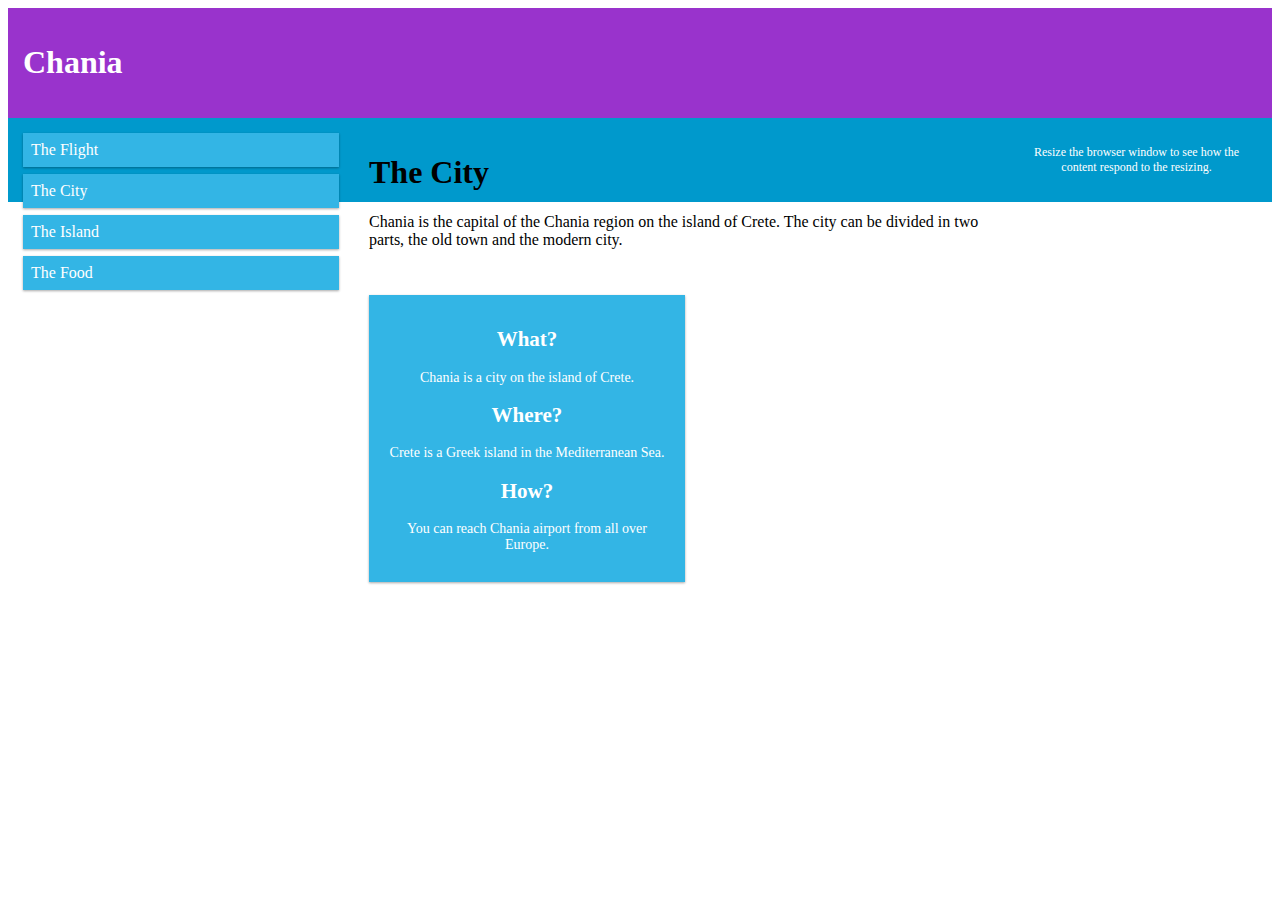
<file: prueba.html>
<!DOCTYPE html>
<html>
<head>
<meta name="viewport" content="width=device-width, initial-scale=1.0">
<link rel="STYLESHEET" type="text/css" href="estilores.css">
</head>
<body>

<div class="header">
  <h1>Chania</h1>
</div>

<div class="row">
  <div class="col-3 col-s-3 menu">
    <ul>
      <li>The Flight</li>
      <li>The City</li>
      <li>The Island</li>
      <li>The Food</li>
    </ul>
  </div>

  <div class="col-6 col-s-9">
    <h1>The City</h1>
    <p>Chania is the capital of the Chania region on the island of Crete. The city can be divided in two parts, the old town and the modern city.</p>
  </div>

  <div class="col-3 col-s-12">
    <div class="aside">
      <h2>What?</h2>
      <p>Chania is a city on the island of Crete.</p>
      <h2>Where?</h2>
      <p>Crete is a Greek island in the Mediterranean Sea.</p>
      <h2>How?</h2>
      <p>You can reach Chania airport from all over Europe.</p>
    </div>
  </div>
</div>

<div class="footer">
  <p>Resize the browser window to see how the content respond to the resizing.</p>
</div>

</body>
</html>
</file>
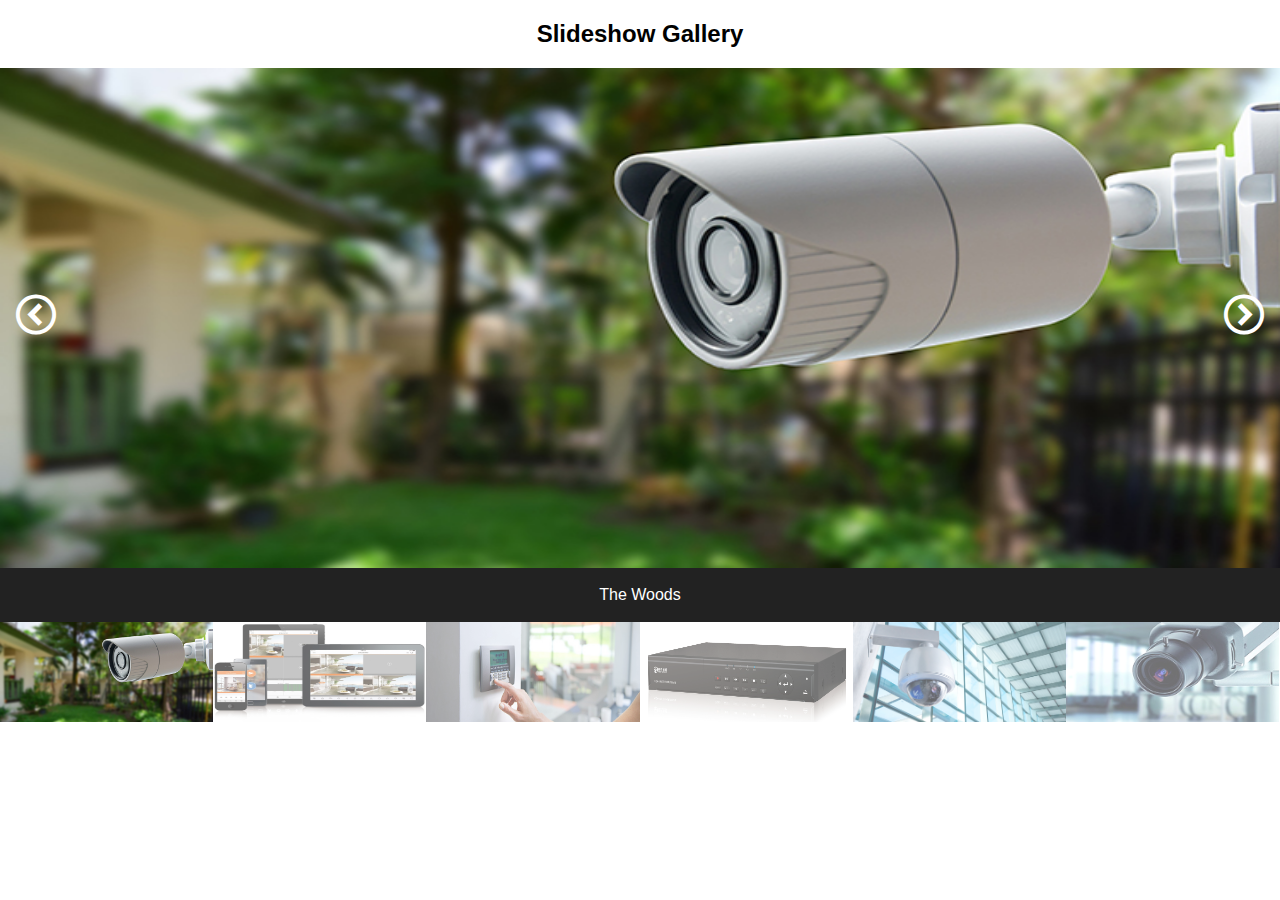
<file: Imagenes/slide.html>
<!DOCTYPE html>
<html>
<meta name="viewport" content="width=device-width, initial-scale=1">
<link rel="STYLESHEET" type="text/css" href="slide.css">
<link rel="STYLESHEET" type="text/css" href="../CSS/estilo.css">	
<body>

<h2 style="text-align:center">Slideshow Gallery</h2>

<div class="container">
  <div class="mySlides">
    <div class="numbertext"></div>
    <img class="m" src="exterior.jpg" style="width:100%">
  </div>

  <div class="mySlides">
    <div class="numbertext"></div>
    <img class="m" src="celcam.jpg" style="width:100%">
  </div>

  <div class="mySlides">
    <div class="numbertext"></div>
    <img class="m" src="alarmaslide.jpg" style="width:100%">
  </div>
    
  <div class="mySlides">
    <div class="numbertext"></div>
    <img class="m" src="dvr.jpg" style="width:100%">
  </div>

  <div class="mySlides">
    <div class="numbertext"></div>
    <img class="m" src="CCTV1-1.jpg" style="width:100%">
  </div>
    
  <div class="mySlides">
    <div class="numbertext"></div>
    <img class="m" src="cam.jpg" style="width:100%">
  </div>
    
  <a class="prev" onclick="plusSlides(-1)"><span class="icon-circle-left"></span></a>
  <a class="next" onclick="plusSlides(1)"><span class="icon-circle-right"></span></a>

  <div class="caption-container">
    <p id="caption"></p>
  </div>

  <div class="row">
    <div class="column">
      <img class="demo cursor" src="exterior.jpg" style="width:100%" onclick="currentSlide(1)" alt="The Woods">
    </div>
    <div class="column">
      <img class="demo cursor" src="celcam.jpg" style="width:100%" onclick="currentSlide(2)" alt="Cinque Terre">
    </div>
    <div class="column">
      <img class="demo cursor" src="alarmaslide.jpg" style="width:100%" onclick="currentSlide(3)" alt="Mountains and fjords">
    </div>
    <div class="column">
      <img class="demo cursor" src="dvr.jpg" style="width:100%" onclick="currentSlide(4)" alt="Northern Lights">
    </div>
    <div class="column">
      <img class="demo cursor" src="CCTV1-1.jpg" style="width:100%" onclick="currentSlide(5)" alt="Nature and sunrise">
    </div>    
    <div class="column">
      <img class="demo cursor" src="cam.jpg" style="width:100%" onclick="currentSlide(6)" alt="Snowy Mountains">
    </div>
  </div>
</div>

<script src="slide.js"></script>
    
</body>
</html>
</file>
<file: estilores.css>
[class*="col-"] {
  float: left;
  padding: 15px;
}



.header {
  background-color: #9933cc;
  color: #ffffff;
  padding: 15px;
}

.menu ul {
  list-style-type: none;
  margin: 0;
  padding: 0;
}

.menu li {
  padding: 8px;
  margin-bottom: 7px;
  background-color: #33b5e5;
  color: #ffffff;
  box-shadow: 0 1px 3px rgba(0,0,0,0.12), 0 1px 2px rgba(0,0,0,0.24);
}

.menu li:hover {
  background-color: #0099cc;
}

.aside {
  background-color: #33b5e5;
  padding: 15px;
  color: #ffffff;
  text-align: center;
  font-size: 14px;
  box-shadow: 0 1px 3px rgba(0,0,0,0.12), 0 1px 2px rgba(0,0,0,0.24);
}

.footer {
  background-color: #0099cc;
  color: #ffffff;
  text-align: center;
  font-size: 12px;
  padding: 15px;
}

/* For mobile phones: */
[class*="col-"] {
  width: 100%;
}

@media only screen and (min-width: 600px) {
  /* For tablets: */
  ul .nav{}
}
@media only screen and (min-width: 768px) {
  /* For desktop: */
  .col-1 {width: 8.33%;}
  .col-2 {width: 16.66%;}
  .col-3 {width: 25%;}
  .col-4 {width: 33.33%;}
  .col-5 {width: 41.66%;}
  .col-6 {width: 50%;}
  .col-7 {width: 58.33%;}
  .col-8 {width: 66.66%;}
  .col-9 {width: 75%;}
  .col-10 {width: 83.33%;}
  .col-11 {width: 91.66%;}
  .col-12 {width: 100%;}
}
</file>
<file: Imagenes/slide.css>
body {
  font-family: Arial;
  margin: 0;
}

* {
  box-sizing: border-box;
}

img {
  vertical-align: middle;
}

/* Position the image container (needed to position the left and right arrows) */
.container {
  position: relative;
}

/* Hide the images by default */
.mySlides {
  display: none;
}

/* Add a pointer when hovering over the thumbnail images */
.cursor {
  cursor: pointer;
}

/* Next & previous buttons */
.prev,
.next {
  cursor: pointer;
  position: absolute;
  top: 40%;
  width: auto;
  padding: 16px;
  margin-top: -50px;
  color: white;
  font-weight: bold;
  font-size: 40px;
  border-radius: 0 3px 3px 0;
  user-select: none;
  -webkit-user-select: none;
}

/* Position the "next button" to the right */
.next {
  right: 0;
  border-radius: 3px 0 0 3px;
}

/* On hover, add a black background color with a little bit see-through */
.prev:hover,
.next:hover {
  background-color: rgba(0, 0, 0, 0.8);
}

/* Number text (1/3 etc) */
.numbertext {
  color: #f2f2f2;
  font-size: 12px;
  padding: 8px 12px;
  position: absolute;
  top: 0;
}

/* Container for image text */
.caption-container {
  text-align: center;
  background-color: #222;
  padding: 2px 16px;
  color: white;
}

.row:after {
  content: "";
  display: table;
  clear: both;
}

/* Six columns side by side */
.column {
  float: left;
  width: 16.66%;
}

/* Add a transparency effect for thumnbail images */
.demo {
  opacity: 0.6;
  height:100px;
}

.active,
.demo:hover {
  opacity: 1;
}
.numbertext{
	height:589px;
	width:1263px;
	padding:0;
}
.m{
	height:500px;
}
</file>
<file: CSS/estilo.css>
@font-face {
  font-family: 'icomoon';
  src:  url('fonts/icomoon.eot?guytad');
  src:  url('fonts/icomoon.eot?guytad#iefix') format('embedded-opentype'),
    url('fonts/icomoon.ttf?guytad') format('truetype'),
    url('fonts/icomoon.woff?guytad') format('woff'),
    url('fonts/icomoon.svg?guytad#icomoon') format('svg');
  font-weight: normal;
  font-style: normal;
}

[class^="icon-"], [class*=" icon-"] {
  /* use !important to prevent issues with browser extensions that change fonts */
  font-family: 'icomoon' !important;
  speak: none;
  font-style: normal;
  font-weight: normal;
  font-variant: normal;
  text-transform: none;
  line-height: 1;

  /* Better Font Rendering =========== */
  -webkit-font-smoothing: antialiased;
  -moz-osx-font-smoothing: grayscale;
}

.icon-home:before {
  content: "\e900";
}
.icon-home2:before {
  content: "\e901";
}
.icon-home3:before {
  content: "\e902";
}
.icon-office:before {
  content: "\e903";
}
.icon-newspaper:before {
  content: "\e904";
}
.icon-pencil:before {
  content: "\e905";
}
.icon-pencil2:before {
  content: "\e906";
}
.icon-quill:before {
  content: "\e907";
}
.icon-pen:before {
  content: "\e908";
}
.icon-blog:before {
  content: "\e909";
}
.icon-eyedropper:before {
  content: "\e90a";
}
.icon-droplet:before {
  content: "\e90b";
}
.icon-paint-format:before {
  content: "\e90c";
}
.icon-image:before {
  content: "\e90d";
}
.icon-images:before {
  content: "\e90e";
}
.icon-camera:before {
  content: "\e90f";
}
.icon-headphones:before {
  content: "\e910";
}
.icon-music:before {
  content: "\e911";
}
.icon-play:before {
  content: "\e912";
}
.icon-triangle-down:before {
  content: "\e900";
}
.icon-film:before {
  content: "\e913";
}
.icon-video-camera:before {
  content: "\e914";
}
.icon-dice:before {
  content: "\e915";
}
.icon-pacman:before {
  content: "\e916";
}
.icon-spades:before {
  content: "\e917";
}
.icon-clubs:before {
  content: "\e918";
}
.icon-diamonds:before {
  content: "\e919";
}
.icon-bullhorn:before {
  content: "\e91a";
}
.icon-connection:before {
  content: "\e91b";
}
.icon-podcast:before {
  content: "\e91c";
}
.icon-feed:before {
  content: "\e91d";
}
.icon-mic:before {
  content: "\e91e";
}
.icon-cheveron-down:before {
  content: "\e901";
}
.icon-book:before {
  content: "\e91f";
}
.icon-books:before {
  content: "\e920";
}
.icon-library:before {
  content: "\e921";
}
.icon-file-text:before {
  content: "\e922";
}
.icon-profile:before {
  content: "\e923";
}
.icon-file-empty:before {
  content: "\e924";
}
.icon-files-empty:before {
  content: "\e925";
}
.icon-file-text2:before {
  content: "\e926";
}
.icon-file-picture:before {
  content: "\e927";
}
.icon-file-music:before {
  content: "\e928";
}
.icon-file-play:before {
  content: "\e929";
}
.icon-file-video:before {
  content: "\e92a";
}
.icon-file-zip:before {
  content: "\e92b";
}
.icon-copy:before {
  content: "\e92c";
}
.icon-paste:before {
  content: "\e92d";
}
.icon-stack:before {
  content: "\e92e";
}
.icon-folder:before {
  content: "\e92f";
}
.icon-folder-open:before {
  content: "\e930";
}
.icon-folder-plus:before {
  content: "\e931";
}
.icon-folder-minus:before {
  content: "\e932";
}
.icon-folder-download:before {
  content: "\e933";
}
.icon-folder-upload:before {
  content: "\e934";
}
.icon-price-tag:before {
  content: "\e935";
}
.icon-price-tags:before {
  content: "\e936";
}
.icon-barcode:before {
  content: "\e937";
}
.icon-qrcode:before {
  content: "\e938";
}
.icon-ticket:before {
  content: "\e939";
}
.icon-cart:before {
  content: "\e93a";
}
.icon-coin-dollar:before {
  content: "\e93b";
}
.icon-coin-euro:before {
  content: "\e93c";
}
.icon-coin-pound:before {
  content: "\e93d";
}
.icon-coin-yen:before {
  content: "\e93e";
}
.icon-credit-card:before {
  content: "\e93f";
}
.icon-calculator:before {
  content: "\e940";
}
.icon-lifebuoy:before {
  content: "\e941";
}
.icon-phone:before {
  content: "\e942";
}
.icon-phone-hang-up:before {
  content: "\e943";
}
.icon-address-book:before {
  content: "\e944";
}
.icon-envelop:before {
  content: "\e945";
}
.icon-pushpin:before {
  content: "\e946";
}
.icon-location:before {
  content: "\e947";
}
.icon-location2:before {
  content: "\e948";
}
.icon-compass:before {
  content: "\e949";
}
.icon-compass2:before {
  content: "\e94a";
}
.icon-map:before {
  content: "\e94b";
}
.icon-map2:before {
  content: "\e94c";
}
.icon-history:before {
  content: "\e94d";
}
.icon-clock:before {
  content: "\e94e";
}
.icon-clock2:before {
  content: "\e94f";
}
.icon-alarm:before {
  content: "\e950";
}
.icon-bell:before {
  content: "\e951";
}
.icon-stopwatch:before {
  content: "\e952";
}
.icon-calendar:before {
  content: "\e953";
}
.icon-printer:before {
  content: "\e954";
}
.icon-keyboard:before {
  content: "\e955";
}
.icon-display:before {
  content: "\e956";
}
.icon-laptop:before {
  content: "\e957";
}
.icon-mobile:before {
  content: "\e958";
}
.icon-mobile2:before {
  content: "\e959";
}
.icon-tablet:before {
  content: "\e95a";
}
.icon-tv:before {
  content: "\e95b";
}
.icon-drawer:before {
  content: "\e95c";
}
.icon-drawer2:before {
  content: "\e95d";
}
.icon-box-add:before {
  content: "\e95e";
}
.icon-box-remove:before {
  content: "\e95f";
}
.icon-download:before {
  content: "\e960";
}
.icon-upload:before {
  content: "\e961";
}
.icon-floppy-disk:before {
  content: "\e962";
}
.icon-drive:before {
  content: "\e963";
}
.icon-database:before {
  content: "\e964";
}
.icon-undo:before {
  content: "\e965";
}
.icon-redo:before {
  content: "\e966";
}
.icon-undo2:before {
  content: "\e967";
}
.icon-redo2:before {
  content: "\e968";
}
.icon-forward:before {
  content: "\e969";
}
.icon-reply:before {
  content: "\e96a";
}
.icon-bubble:before {
  content: "\e96b";
}
.icon-bubbles:before {
  content: "\e96c";
}
.icon-bubbles2:before {
  content: "\e96d";
}
.icon-bubble2:before {
  content: "\e96e";
}
.icon-bubbles3:before {
  content: "\e96f";
}
.icon-bubbles4:before {
  content: "\e970";
}
.icon-user:before {
  content: "\e971";
}
.icon-users:before {
  content: "\e972";
}
.icon-user-plus:before {
  content: "\e973";
}
.icon-user-minus:before {
  content: "\e974";
}
.icon-user-check:before {
  content: "\e975";
}
.icon-user-tie:before {
  content: "\e976";
}
.icon-quotes-left:before {
  content: "\e977";
}
.icon-quotes-right:before {
  content: "\e978";
}
.icon-hour-glass:before {
  content: "\e979";
}
.icon-spinner:before {
  content: "\e97a";
}
.icon-spinner2:before {
  content: "\e97b";
}
.icon-spinner3:before {
  content: "\e97c";
}
.icon-spinner4:before {
  content: "\e97d";
}
.icon-list2:before {
  content: "\e9bb";
}
.icon-spinner5:before {
  content: "\e97e";
}
.icon-spinner6:before {
  content: "\e97f";
}
.icon-spinner7:before {
  content: "\e980";
}
.icon-spinner8:before {
  content: "\e981";
}
.icon-spinner9:before {
  content: "\e982";
}
.icon-spinner10:before {
  content: "\e983";
}
.icon-spinner11:before {
  content: "\e984";
}
.icon-binoculars:before {
  content: "\e985";
}
.icon-search:before {
  content: "\e986";
}
.icon-zoom-in:before {
  content: "\e987";
}
.icon-zoom-out:before {
  content: "\e988";
}
.icon-enlarge:before {
  content: "\e989";
}
.icon-shrink:before {
  content: "\e98a";
}
.icon-enlarge2:before {
  content: "\e98b";
}
.icon-shrink2:before {
  content: "\e98c";
}
.icon-key:before {
  content: "\e98d";
}
.icon-key2:before {
  content: "\e98e";
}
.icon-lock:before {
  content: "\e98f";
}
.icon-unlocked:before {
  content: "\e990";
}
.icon-wrench:before {
  content: "\e991";
}
.icon-equalizer:before {
  content: "\e992";
}
.icon-equalizer2:before {
  content: "\e993";
}
.icon-cog:before {
  content: "\e994";
}
.icon-cogs:before {
  content: "\e995";
}
.icon-hammer:before {
  content: "\e996";
}
.icon-magic-wand:before {
  content: "\e997";
}
.icon-aid-kit:before {
  content: "\e998";
}
.icon-bug:before {
  content: "\e999";
}
.icon-pie-chart:before {
  content: "\e99a";
}
.icon-stats-dots:before {
  content: "\e99b";
}
.icon-stats-bars:before {
  content: "\e99c";
}
.icon-stats-bars2:before {
  content: "\e99d";
}
.icon-trophy:before {
  content: "\e99e";
}
.icon-gift:before {
  content: "\e99f";
}
.icon-glass:before {
  content: "\e9a0";
}
.icon-glass2:before {
  content: "\e9a1";
}
.icon-mug:before {
  content: "\e9a2";
}
.icon-spoon-knife:before {
  content: "\e9a3";
}
.icon-leaf:before {
  content: "\e9a4";
}
.icon-rocket:before {
  content: "\e9a5";
}
.icon-meter:before {
  content: "\e9a6";
}
.icon-meter2:before {
  content: "\e9a7";
}
.icon-hammer2:before {
  content: "\e9a8";
}
.icon-fire:before {
  content: "\e9a9";
}
.icon-lab:before {
  content: "\e9aa";
}
.icon-magnet:before {
  content: "\e9ab";
}
.icon-bin:before {
  content: "\e9ac";
}
.icon-bin2:before {
  content: "\e9ad";
}
.icon-briefcase:before {
  content: "\e9ae";
}
.icon-airplane:before {
  content: "\e9af";
}
.icon-truck:before {
  content: "\e9b0";
}
.icon-road:before {
  content: "\e9b1";
}
.icon-accessibility:before {
  content: "\e9b2";
}
.icon-target:before {
  content: "\e9b3";
}
.icon-shield:before {
  content: "\e9b4";
}
.icon-power:before {
  content: "\e9b5";
}
.icon-switch:before {
  content: "\e9b6";
}
.icon-power-cord:before {
  content: "\e9b7";
}
.icon-clipboard:before {
  content: "\e9b8";
}
.icon-list-numbered:before {
  content: "\e9b9";
}
.icon-list:before {
  content: "\e9ba";
}
.icon-tree:before {
  content: "\e9bc";
}
.icon-menu:before {
  content: "\e9bd";
}
.icon-menu2:before {
  content: "\e9be";
}
.icon-menu3:before {
  content: "\e9bf";
}
.icon-menu4:before {
  content: "\e9c0";
}
.icon-cloud:before {
  content: "\e9c1";
}
.icon-cloud-download:before {
  content: "\e9c2";
}
.icon-cloud-upload:before {
  content: "\e9c3";
}
.icon-cloud-check:before {
  content: "\e9c4";
}
.icon-download2:before {
  content: "\e9c5";
}
.icon-upload2:before {
  content: "\e9c6";
}
.icon-download3:before {
  content: "\e9c7";
}
.icon-upload3:before {
  content: "\e9c8";
}
.icon-sphere:before {
  content: "\e9c9";
}
.icon-earth:before {
  content: "\e9ca";
}
.icon-link:before {
  content: "\e9cb";
}
.icon-flag:before {
  content: "\e9cc";
}
.icon-attachment:before {
  content: "\e9cd";
}
.icon-eye:before {
  content: "\e9ce";
}
.icon-eye-plus:before {
  content: "\e9cf";
}
.icon-eye-minus:before {
  content: "\e9d0";
}
.icon-eye-blocked:before {
  content: "\e9d1";
}
.icon-bookmark:before {
  content: "\e9d2";
}
.icon-bookmarks:before {
  content: "\e9d3";
}
.icon-sun:before {
  content: "\e9d4";
}
.icon-contrast:before {
  content: "\e9d5";
}
.icon-brightness-contrast:before {
  content: "\e9d6";
}
.icon-star-empty:before {
  content: "\e9d7";
}
.icon-star-half:before {
  content: "\e9d8";
}
.icon-star-full:before {
  content: "\e9d9";
}
.icon-heart:before {
  content: "\e9da";
}
.icon-heart-broken:before {
  content: "\e9db";
}
.icon-man:before {
  content: "\e9dc";
}
.icon-woman:before {
  content: "\e9dd";
}
.icon-man-woman:before {
  content: "\e9de";
}
.icon-happy:before {
  content: "\e9df";
}
.icon-happy2:before {
  content: "\e9e0";
}
.icon-smile:before {
  content: "\e9e1";
}
.icon-smile2:before {
  content: "\e9e2";
}
.icon-tongue:before {
  content: "\e9e3";
}
.icon-tongue2:before {
  content: "\e9e4";
}
.icon-sad:before {
  content: "\e9e5";
}
.icon-sad2:before {
  content: "\e9e6";
}
.icon-wink:before {
  content: "\e9e7";
}
.icon-wink2:before {
  content: "\e9e8";
}
.icon-grin:before {
  content: "\e9e9";
}
.icon-grin2:before {
  content: "\e9ea";
}
.icon-cool:before {
  content: "\e9eb";
}
.icon-cool2:before {
  content: "\e9ec";
}
.icon-angry:before {
  content: "\e9ed";
}
.icon-angry2:before {
  content: "\e9ee";
}
.icon-evil:before {
  content: "\e9ef";
}
.icon-evil2:before {
  content: "\e9f0";
}
.icon-shocked:before {
  content: "\e9f1";
}
.icon-shocked2:before {
  content: "\e9f2";
}
.icon-baffled:before {
  content: "\e9f3";
}
.icon-baffled2:before {
  content: "\e9f4";
}
.icon-confused:before {
  content: "\e9f5";
}
.icon-confused2:before {
  content: "\e9f6";
}
.icon-neutral:before {
  content: "\e9f7";
}
.icon-neutral2:before {
  content: "\e9f8";
}
.icon-hipster:before {
  content: "\e9f9";
}
.icon-hipster2:before {
  content: "\e9fa";
}
.icon-wondering:before {
  content: "\e9fb";
}
.icon-wondering2:before {
  content: "\e9fc";
}
.icon-sleepy:before {
  content: "\e9fd";
}
.icon-sleepy2:before {
  content: "\e9fe";
}
.icon-frustrated:before {
  content: "\e9ff";
}
.icon-frustrated2:before {
  content: "\ea00";
}
.icon-crying:before {
  content: "\ea01";
}
.icon-crying2:before {
  content: "\ea02";
}
.icon-point-up:before {
  content: "\ea03";
}
.icon-point-right:before {
  content: "\ea04";
}
.icon-point-down:before {
  content: "\ea05";
}
.icon-point-left:before {
  content: "\ea06";
}
.icon-warning:before {
  content: "\ea07";
}
.icon-notification:before {
  content: "\ea08";
}
.icon-question:before {
  content: "\ea09";
}
.icon-plus:before {
  content: "\ea0a";
}
.icon-minus:before {
  content: "\ea0b";
}
.icon-info:before {
  content: "\ea0c";
}
.icon-cancel-circle:before {
  content: "\ea0d";
}
.icon-blocked:before {
  content: "\ea0e";
}
.icon-cross:before {
  content: "\ea0f";
}
.icon-checkmark:before {
  content: "\ea10";
}
.icon-checkmark2:before {
  content: "\ea11";
}
.icon-spell-check:before {
  content: "\ea12";
}
.icon-enter:before {
  content: "\ea13";
}
.icon-exit:before {
  content: "\ea14";
}
.icon-play2:before {
  content: "\ea15";
}
.icon-pause:before {
  content: "\ea16";
}
.icon-stop:before {
  content: "\ea17";
}
.icon-previous:before {
  content: "\ea18";
}
.icon-next:before {
  content: "\ea19";
}
.icon-backward:before {
  content: "\ea1a";
}
.icon-forward2:before {
  content: "\ea1b";
}
.icon-play3:before {
  content: "\ea1c";
}
.icon-pause2:before {
  content: "\ea1d";
}
.icon-stop2:before {
  content: "\ea1e";
}
.icon-backward2:before {
  content: "\ea1f";
}
.icon-forward3:before {
  content: "\ea20";
}
.icon-first:before {
  content: "\ea21";
}
.icon-last:before {
  content: "\ea22";
}
.icon-previous2:before {
  content: "\ea23";
}
.icon-next2:before {
  content: "\ea24";
}
.icon-eject:before {
  content: "\ea25";
}
.icon-volume-high:before {
  content: "\ea26";
}
.icon-volume-medium:before {
  content: "\ea27";
}
.icon-volume-low:before {
  content: "\ea28";
}
.icon-volume-mute:before {
  content: "\ea29";
}
.icon-volume-mute2:before {
  content: "\ea2a";
}
.icon-volume-increase:before {
  content: "\ea2b";
}
.icon-volume-decrease:before {
  content: "\ea2c";
}
.icon-loop:before {
  content: "\ea2d";
}
.icon-loop2:before {
  content: "\ea2e";
}
.icon-infinite:before {
  content: "\ea2f";
}
.icon-shuffle:before {
  content: "\ea30";
}
.icon-arrow-up-left:before {
  content: "\ea31";
}
.icon-arrow-up:before {
  content: "\ea32";
}
.icon-arrow-up-right:before {
  content: "\ea33";
}
.icon-arrow-right:before {
  content: "\ea34";
}
.icon-arrow-down-right:before {
  content: "\ea35";
}
.icon-arrow-down:before {
  content: "\ea36";
}
.icon-arrow-down-left:before {
  content: "\ea37";
}
.icon-arrow-left:before {
  content: "\ea38";
}
.icon-arrow-up-left2:before {
  content: "\ea39";
}
.icon-arrow-up2:before {
  content: "\ea3a";
}
.icon-arrow-up-right2:before {
  content: "\ea3b";
}
.icon-arrow-right2:before {
  content: "\ea3c";
}
.icon-arrow-down-right2:before {
  content: "\ea3d";
}
.icon-arrow-down2:before {
  content: "\ea3e";
}
.icon-arrow-down-left2:before {
  content: "\ea3f";
}
.icon-arrow-left2:before {
  content: "\ea40";
}
.icon-circle-up:before {
  content: "\ea41";
}
.icon-circle-right:before {
  content: "\ea42";
}
.icon-circle-down:before {
  content: "\ea43";
}
.icon-circle-left:before {
  content: "\ea44";
}
.icon-tab:before {
  content: "\ea45";
}
.icon-move-up:before {
  content: "\ea46";
}
.icon-move-down:before {
  content: "\ea47";
}
.icon-sort-alpha-asc:before {
  content: "\ea48";
}
.icon-sort-alpha-desc:before {
  content: "\ea49";
}
.icon-sort-numeric-asc:before {
  content: "\ea4a";
}
.icon-sort-numberic-desc:before {
  content: "\ea4b";
}
.icon-sort-amount-asc:before {
  content: "\ea4c";
}
.icon-sort-amount-desc:before {
  content: "\ea4d";
}
.icon-command:before {
  content: "\ea4e";
}
.icon-shift:before {
  content: "\ea4f";
}
.icon-ctrl:before {
  content: "\ea50";
}
.icon-opt:before {
  content: "\ea51";
}
.icon-checkbox-checked:before {
  content: "\ea52";
}
.icon-checkbox-unchecked:before {
  content: "\ea53";
}
.icon-radio-checked:before {
  content: "\ea54";
}
.icon-radio-checked2:before {
  content: "\ea55";
}
.icon-radio-unchecked:before {
  content: "\ea56";
}
.icon-crop:before {
  content: "\ea57";
}
.icon-make-group:before {
  content: "\ea58";
}
.icon-ungroup:before {
  content: "\ea59";
}
.icon-scissors:before {
  content: "\ea5a";
}
.icon-filter:before {
  content: "\ea5b";
}
.icon-font:before {
  content: "\ea5c";
}
.icon-ligature:before {
  content: "\ea5d";
}
.icon-ligature2:before {
  content: "\ea5e";
}
.icon-text-height:before {
  content: "\ea5f";
}
.icon-text-width:before {
  content: "\ea60";
}
.icon-font-size:before {
  content: "\ea61";
}
.icon-bold:before {
  content: "\ea62";
}
.icon-underline:before {
  content: "\ea63";
}
.icon-italic:before {
  content: "\ea64";
}
.icon-strikethrough:before {
  content: "\ea65";
}
.icon-omega:before {
  content: "\ea66";
}
.icon-sigma:before {
  content: "\ea67";
}
.icon-page-break:before {
  content: "\ea68";
}
.icon-superscript:before {
  content: "\ea69";
}
.icon-subscript:before {
  content: "\ea6a";
}
.icon-superscript2:before {
  content: "\ea6b";
}
.icon-subscript2:before {
  content: "\ea6c";
}
.icon-text-color:before {
  content: "\ea6d";
}
.icon-pagebreak:before {
  content: "\ea6e";
}
.icon-clear-formatting:before {
  content: "\ea6f";
}
.icon-table:before {
  content: "\ea70";
}
.icon-table2:before {
  content: "\ea71";
}
.icon-insert-template:before {
  content: "\ea72";
}
.icon-pilcrow:before {
  content: "\ea73";
}
.icon-ltr:before {
  content: "\ea74";
}
.icon-rtl:before {
  content: "\ea75";
}
.icon-section:before {
  content: "\ea76";
}
.icon-paragraph-left:before {
  content: "\ea77";
}
.icon-paragraph-center:before {
  content: "\ea78";
}
.icon-paragraph-right:before {
  content: "\ea79";
}
.icon-paragraph-justify:before {
  content: "\ea7a";
}
.icon-indent-increase:before {
  content: "\ea7b";
}
.icon-indent-decrease:before {
  content: "\ea7c";
}
.icon-share:before {
  content: "\ea7d";
}
.icon-new-tab:before {
  content: "\ea7e";
}
.icon-embed:before {
  content: "\ea7f";
}
.icon-embed2:before {
  content: "\ea80";
}
.icon-terminal:before {
  content: "\ea81";
}
.icon-share2:before {
  content: "\ea82";
}
.icon-mail:before {
  content: "\ea83";
}
.icon-mail2:before {
  content: "\ea84";
}
.icon-mail3:before {
  content: "\ea85";
}
.icon-mail4:before {
  content: "\ea86";
}
.icon-amazon:before {
  content: "\ea87";
}
.icon-google:before {
  content: "\ea88";
}
.icon-google2:before {
  content: "\ea89";
}
.icon-google3:before {
  content: "\ea8a";
}
.icon-google-plus:before {
  content: "\ea8b";
}
.icon-google-plus2:before {
  content: "\ea8c";
}
.icon-google-plus3:before {
  content: "\ea8d";
}
.icon-hangouts:before {
  content: "\ea8e";
}
.icon-google-drive:before {
  content: "\ea8f";
}
.icon-facebook:before {
  content: "\ea90";
}
.icon-facebook2:before {
  content: "\ea91";
}
.icon-instagram:before {
  content: "\ea92";
}
.icon-whatsapp:before {
  content: "\ea93";
}
.icon-spotify:before {
  content: "\ea94";
}
.icon-telegram:before {
  content: "\ea95";
}
.icon-twitter:before {
  content: "\ea96";
}
.icon-vine:before {
  content: "\ea97";
}
.icon-vk:before {
  content: "\ea98";
}
.icon-renren:before {
  content: "\ea99";
}
.icon-sina-weibo:before {
  content: "\ea9a";
}
.icon-rss:before {
  content: "\ea9b";
}
.icon-rss2:before {
  content: "\ea9c";
}
.icon-youtube:before {
  content: "\ea9d";
}
.icon-youtube2:before {
  content: "\ea9e";
}
.icon-twitch:before {
  content: "\ea9f";
}
.icon-vimeo:before {
  content: "\eaa0";
}
.icon-vimeo2:before {
  content: "\eaa1";
}
.icon-lanyrd:before {
  content: "\eaa2";
}
.icon-flickr:before {
  content: "\eaa3";
}
.icon-flickr2:before {
  content: "\eaa4";
}
.icon-flickr3:before {
  content: "\eaa5";
}
.icon-flickr4:before {
  content: "\eaa6";
}
.icon-dribbble:before {
  content: "\eaa7";
}
.icon-behance:before {
  content: "\eaa8";
}
.icon-behance2:before {
  content: "\eaa9";
}
.icon-deviantart:before {
  content: "\eaaa";
}
.icon-500px:before {
  content: "\eaab";
}
.icon-steam:before {
  content: "\eaac";
}
.icon-steam2:before {
  content: "\eaad";
}
.icon-dropbox:before {
  content: "\eaae";
}
.icon-onedrive:before {
  content: "\eaaf";
}
.icon-github:before {
  content: "\eab0";
}
.icon-npm:before {
  content: "\eab1";
}
.icon-basecamp:before {
  content: "\eab2";
}
.icon-trello:before {
  content: "\eab3";
}
.icon-wordpress:before {
  content: "\eab4";
}
.icon-joomla:before {
  content: "\eab5";
}
.icon-ello:before {
  content: "\eab6";
}
.icon-blogger:before {
  content: "\eab7";
}
.icon-blogger2:before {
  content: "\eab8";
}
.icon-tumblr:before {
  content: "\eab9";
}
.icon-tumblr2:before {
  content: "\eaba";
}
.icon-yahoo:before {
  content: "\eabb";
}
.icon-yahoo2:before {
  content: "\eabc";
}
.icon-tux:before {
  content: "\eabd";
}
.icon-appleinc:before {
  content: "\eabe";
}
.icon-finder:before {
  content: "\eabf";
}
.icon-android:before {
  content: "\eac0";
}
.icon-windows:before {
  content: "\eac1";
}
.icon-windows8:before {
  content: "\eac2";
}
.icon-soundcloud:before {
  content: "\eac3";
}
.icon-soundcloud2:before {
  content: "\eac4";
}
.icon-skype:before {
  content: "\eac5";
}
.icon-reddit:before {
  content: "\eac6";
}
.icon-hackernews:before {
  content: "\eac7";
}
.icon-wikipedia:before {
  content: "\eac8";
}
.icon-linkedin:before {
  content: "\eac9";
}
.icon-linkedin2:before {
  content: "\eaca";
}
.icon-lastfm:before {
  content: "\eacb";
}
.icon-lastfm2:before {
  content: "\eacc";
}
.icon-delicious:before {
  content: "\eacd";
}
.icon-stumbleupon:before {
  content: "\eace";
}
.icon-stumbleupon2:before {
  content: "\eacf";
}
.icon-stackoverflow:before {
  content: "\ead0";
}
.icon-pinterest:before {
  content: "\ead1";
}
.icon-pinterest2:before {
  content: "\ead2";
}
.icon-xing:before {
  content: "\ead3";
}
.icon-xing2:before {
  content: "\ead4";
}
.icon-flattr:before {
  content: "\ead5";
}
.icon-foursquare:before {
  content: "\ead6";
}
.icon-yelp:before {
  content: "\ead7";
}
.icon-paypal:before {
  content: "\ead8";
}
.icon-chrome:before {
  content: "\ead9";
}
.icon-firefox:before {
  content: "\eada";
}
.icon-IE:before {
  content: "\eadb";
}
.icon-edge:before {
  content: "\eadc";
}
.icon-safari:before {
  content: "\eadd";
}
.icon-opera:before {
  content: "\eade";
}
.icon-file-pdf:before {
  content: "\eadf";
}
.icon-file-openoffice:before {
  content: "\eae0";
}
.icon-file-word:before {
  content: "\eae1";
}
.icon-file-excel:before {
  content: "\eae2";
}
.icon-libreoffice:before {
  content: "\eae3";
}
.icon-html-five:before {
  content: "\eae4";
}
.icon-html-five2:before {
  content: "\eae5";
}
.icon-css3:before {
  content: "\eae6";
}
.icon-git:before {
  content: "\eae7";
}
.icon-codepen:before {
  content: "\eae8";
}
.icon-svg:before {
  content: "\eae9";
}
.icon-IcoMoon:before {
  content: "\eaea";
}
</file>
